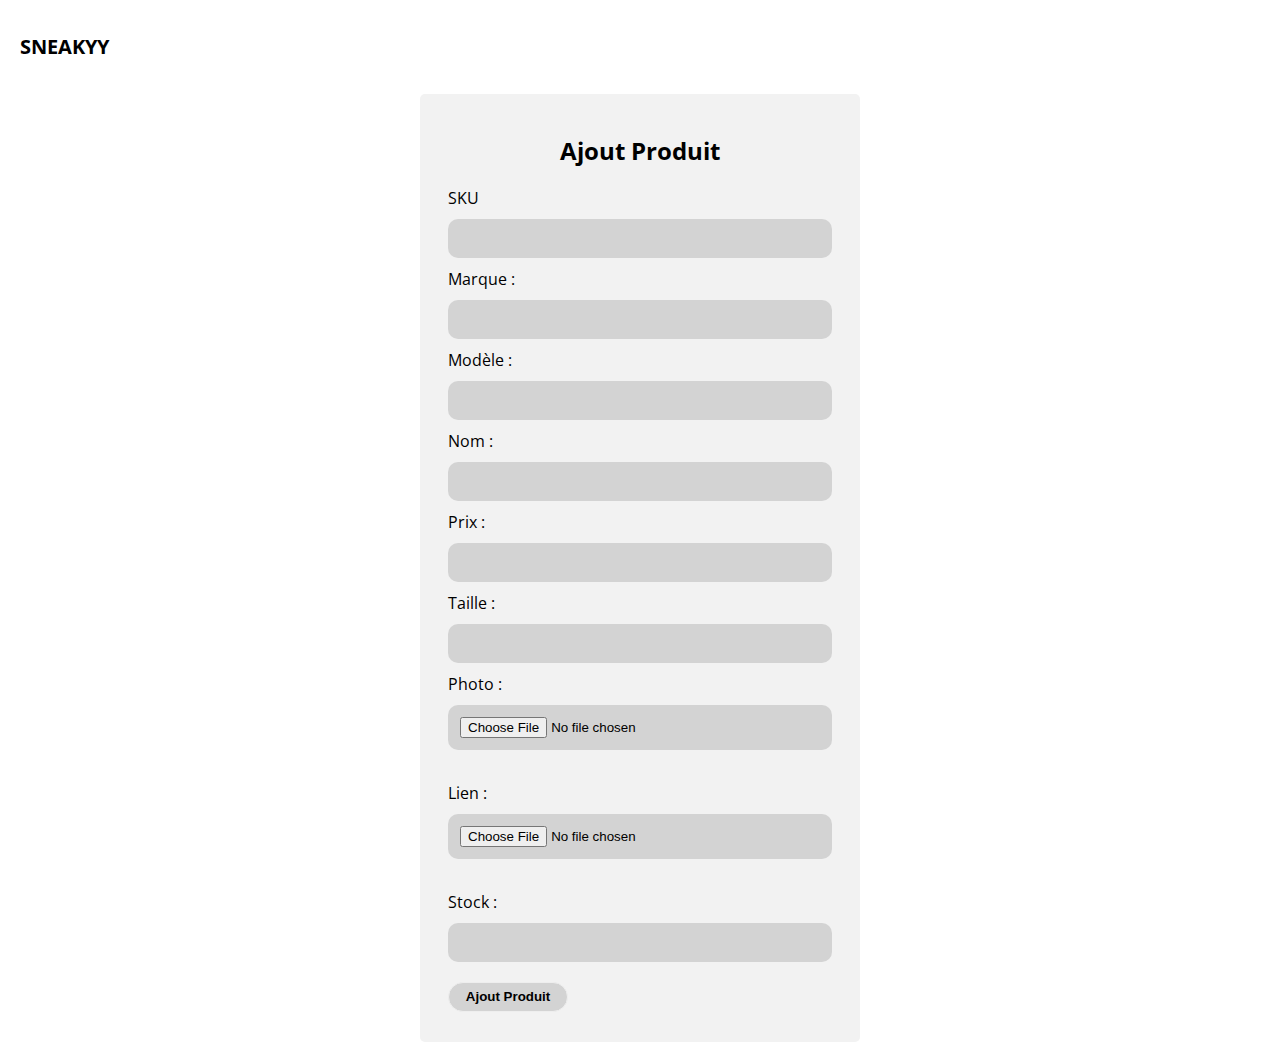
<file: ajout_produit.html>
<!-- BOULZE et GROSSMAN -->
<!DOCTYPE html>
<html lang="fr">
<head>
    <meta charset="UTF-8">
    <meta http-equiv="X-UA-Compatible" content="IE=edge">
    <meta name="viewport" content="width=device-width, initial-scale=1.0">
    <title>Ajout Produit</title>
    <link rel="stylesheet" href="siteweb.css">
</head>
<body>

<!-- Permet d'avoir le logo en haut pour pouvoir revenir à la page principale -->
    <nav class="navinscription">
        <a  class="sneaky" href="Index.html"><h1>SNEAKYY</h1></a>
    </nav>
<!-- On définit une classe dans une division pour le formulaire -->
    <div class="container">
        <h2>Ajout Produit</h2>
        <!-- Formulaire d'inscription -->
    <form action="ajout_produit_traitement.php" method="post" autocomplete="on">

        <label for="SKU" class="label">SKU</label><br>
        <input type="text" id="SKU" name="SKU" class="input" required><br>
      
        <label for="marque" class="label">Marque :</label><br>
        <input type="text" id="marque" name="marque" class="input" required><br>

        <label for="modele" class="label">Modèle : </label><br>
        <input type="text" id="modele" name="modele" class="input" required><br>
      
        <label for="nom" class="label">Nom :</label><br>
        <input type="text" id="nom" name="nom" class="input" required><br>
      
        <label for="prix" class="label">Prix :</label><br>
        <input type="int" id="prix" name="prix" class="input"required><br>

        <label for="taille" class="label">Taille :</label><br>
        <input type="number" id="taille" name="taille" class="input" required><br>

        <label for="photo" class="label">Photo :</label><br>
        <input type="file" id="photo" name="photo" class="input" required><br><br>

        <label for="lien" class="label">Lien :</label><br>
        <input type="file" id="lien" name="lien" class="input" required><br><br>
      
        <label for="stock" class="label">Stock :</label><br>
        <input type="text" id="stock" name="stock" class="input"><br>
      
        <button class="boutonform" type="submit" value="add">Ajout Produit</button><br>
      </form>
    </div>

</body>
</html>
</file>
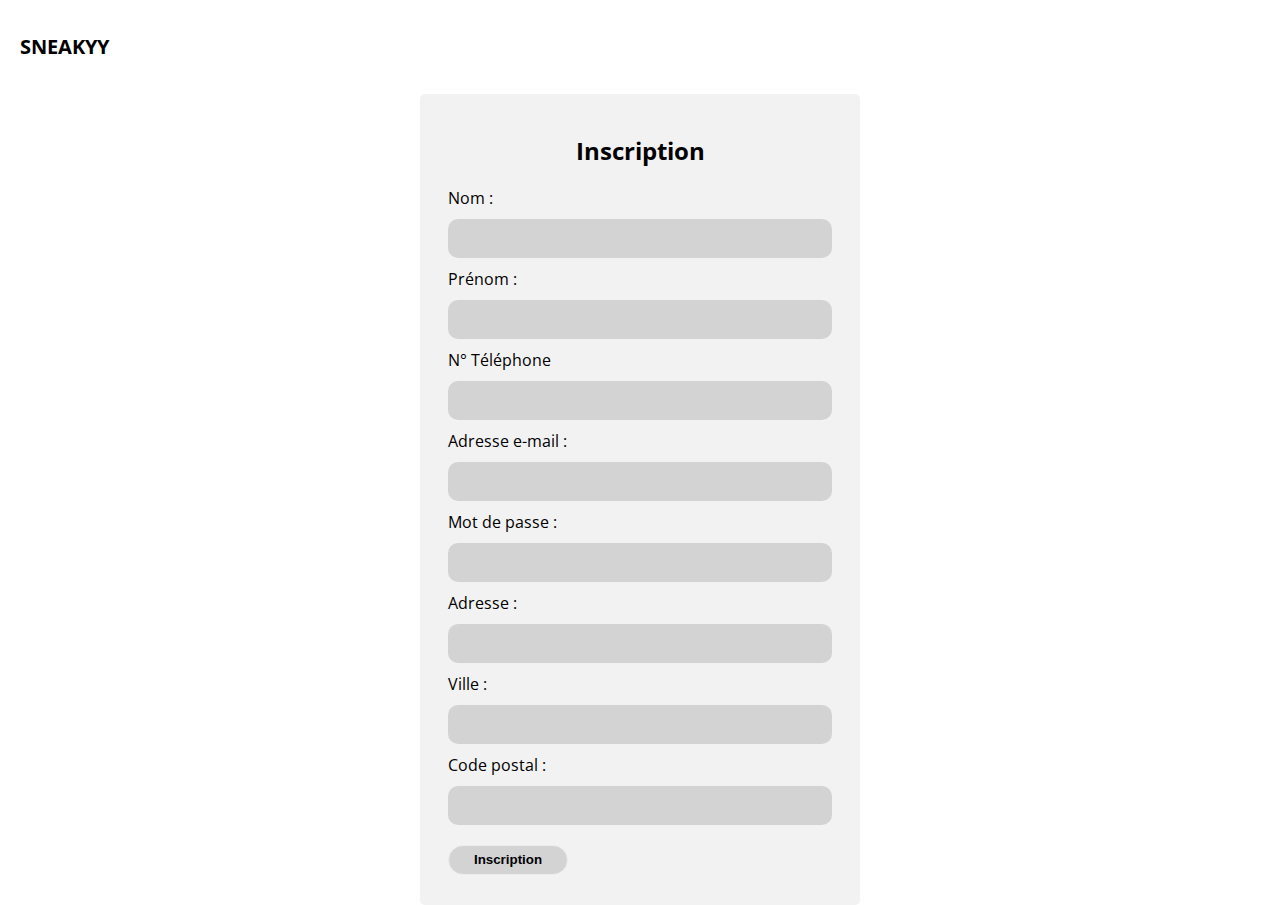
<file: inscription.html>
<!-- BOULZE et GROSSMAN -->
<!DOCTYPE html>
<html lang="fr">
<head>
    <meta charset="UTF-8">
    <meta http-equiv="X-UA-Compatible" content="IE=edge">
    <meta name="viewport" content="width=device-width, initial-scale=1.0">
    <title>Inscription</title>
    <link rel="stylesheet" href="siteweb.css">
</head>
<body>

<!-- Permet d'avoir le logo en haut pour pouvoir revenir à la page principale -->
    <nav class="navinscription">
        <a  class="sneaky" href="Index.html"><h1>SNEAKYY</h1></a>
    </nav>
<!-- On définit une classe dans une div pour le formulaire -->
    <div class="container">
        <h2>Inscription</h2>
        <!-- Formulaire d'inscription -->
    <form action="inscription_traitement.php" method="post" autocomplete="on">

    <!-- Nom -->
        <label for="nom" class="label">Nom :</label><br>
        <input type="text" id="nom" name="nom" class="input" required><br>
      
    <!-- Prénom -->
        <label for="prenom" class="label">Prénom :</label><br>
        <input type="text" id="prenom" name="prenom" class="input" required><br>

    <!-- Numéro de téléphone -->
        <label for="tel" class="label">N° Téléphone</label><br>
        <input type="tel" id="tel" name="tel" class="input" maxlength="10" required><br>
      
    <!-- Email -->
        <label for="email" class="label">Adresse e-mail :</label><br>
        <input type="email" id="email" name="email" class="input"required><br>
      
    <!-- Mot de passe -->
        <label for="password" class="label">Mot de passe :</label><br>
        <input type="password" id="password" name="password" class="input"required><br>

    <!-- Adresse -->
        <label for="adresse" class="label">Adresse :</label><br>
        <input type="text" id="adresse" name="adresse" class="input" required><br>
      
    <!-- Ville -->
        <label for="ville" class="label">Ville :</label><br>
        <input type="text" id="ville" name="ville" class="input"><br>
      
    <!-- Code postal -->
        <label for="cp" class="label">Code postal :</label><br>
        <input type="number" id="cp" name="cp" class="input" maxlength="5" required><br>
      
    <!-- Inscription -->
        <button class="boutonform" type="submit" value="signin">Inscription</button><br>
      </form>
    </div>

</body>
</html>
</file>
<file: siteweb.css>
/* BOULZE et GROSSMAN */
@import url('https://fonts.googleapis.com/css2?family=Open+Sans&display=swap');

body{
    font-family: 'Open Sans', sans-serif;
    margin: 0px;
    padding: 0px;
}
.sneaky{
    text-decoration: none;
    color: black;
}

/* Nav Bar*/
nav{
    display: flex;
    flex-wrap: wrap;
    justify-content: space-between ;
    padding: 20px;
    background-color: white;
    /* Permet de laisser la barre de nav en desceandant */
    position: sticky;
    top:0;

}
nav h1{
    font-size: 20px;

}

nav .onglet{
    display: flex;
    flex-wrap: wrap;
}

nav .onglet p{
    font-size: 16px;
    margin-right:25px ;
    cursor: pointer;
}

nav .onglet input{
    margin: 8px 20px;
    padding: 12px;
    border-radius: 30px;
    border: none;
    background-color: lightgrey;
    /* outline: none; permet d'enlever la couleur bleu autour */
}

/* Permet de ne pas avoir de déco autour des liens en haut */
nav .onglet .lien{
    text-decoration: none;
    color: black;
}

/* Fin de la barre de naviguation */

/* Header */
header{
    display: flex;
    justify-content: center;
}

header h1{
    font-size: 45px;
    text-align: center;
}
/* Fin du Header */


/* Cart */
.principale{
    margin: 20px;
    margin-top: 80px;   /* Margin top permet de créer de l'espace au dessus */
    display: flex;
    flex-direction: column;
    justify-content: center;
    align-items: center;
}

.carts{
    display: flex;
    /*  wrap sert a empiler si resolutions trop petites */
    flex-wrap: wrap;

}

.carts .cart{
    margin-right: 20px;
    cursor: pointer;

}

.carts .cart img{
    width: 400px;
}

/* .carts .cart .cart-header{
    display: flex;
    flex-wrap: wrap;
    /* Mettre un espace entre titre et prix*
    justify-content: space-between;
} */


/* Vidéo */

.principale .video{
    margin-top: 80px;
    width: 90%;
}

.principale .video iframe{
    border: none;
    border-radius: 10px;
    width: 91%;    /*avec cela om occupe 91% des 90% de la classe vidéos*/
    height: 450px;
}

/* End vidéo */

/* footer */
.footer{
    margin-top:50px ;
    padding: 20px;
    background-color: black;
    color: lightgrey;
    /*flex-wrap: wrap;    /*aligne les resaux et contacter*/
    
}

.footer .contact{
    display: flex;  /*aligne les icones */
}

.footer .contact p{
    margin-right: 20px;
    cursor: pointer;
}


footer h4{
    font-size: 20px;
    font-weight: bold;
    color: white;
}

footer a{
    color: lightgray;
    text-decoration: none;
}

/* Paiement */
.footer .paiement{
    display: flex;
}

.footer .paiement p{
    margin-right: 20px;
}

/* Responsive */
@media screen and (maxwidth:640px){
    nav .onglet .link, nav h1{
        display: none;
    }
    .carts .cart img{
        width: 300px;
    }
}


/* Formulaire de contact */
h2{
    text-align: center;

}
/* Input */
.input{
    margin: 10px 8px;
    padding: 12px;
    border-radius: 10px;
    border: none;
    background-color: lightgrey;
    width: 90%;
}

.label{
    margin: 10px 8px;
}

.container{
    box-sizing : border-box;
    border-radius:5px;
    background-color:#f2f2f2;
    padding:20px;
    width: 100%;
    /* redéfinition 400 + 2*20 */
    max-width: 440px;
    margin: auto;
}

/* Bouton */
.boutonform {
    margin: 10px 8px;
    width: 120px;
    height: 30px;
    background: lightgray;
    color: black;
    border: 1px solid #eee;
    border-radius: 20px;
    /*box-shadow: 5px 5px 5px #eee;*/
    text-shadow:none;
    font-weight: bold;
    }
    
.boutonform:hover {
    background: gray;
    color: #fff;
    border: 1px solid #eee;
    border-radius: 20px;
    /*box-shadow: 5px 5px 5px #eee;*/
    text-shadow:none;
    
    }
/* Fin de bouton */

/* Pour pas qu'il dépasse du container */
textarea{
    max-width: 90%;
    font-family: 'Open Sans', sans-serif;
}
/* Fin de formulaire de contact */

.navinscription{
    position: relative; /*sinon ca rendait trop bizarre avec la barre en sticky*/
}

/* Page Produit */

table{
    margin: 50px 10px;
}

td{
    font-size: 30px;
}

/* Fin page Produit */



/* Confirmation Inscription */
.login-form {
    width: 340px;
    margin: 50px auto;
}
.login-form form {
    margin-bottom: 15px;
    background: #f7f7f7;
    box-shadow: 0px 2px 2px rgba(0, 0, 0, 0.3);
    padding: 30px;
}
.login-form h2 {
    margin: 0 0 15px;
}
.form-control, .btn {
    min-height: 38px;
    border-radius: 2px;
}
.btn {        
    font-size: 15px;
    font-weight: bold;
}


/* Connexion et Inscription */

/* Connexion */
.confirmation-message {
    background-color: #e0f0ff;
    border-left: 5px solid #04C4FC;
    padding: 10px;
    margin: 20px;
  }
  
.confirmation-message-content {
    margin-left: 10px;
  }
  
.confirmation-message h2 {
    color: #333;
    font-size: 24px;
    margin-bottom: 10px;
    text-align: left;
  }
  
.confirmation-message p {
    color: #333;
    font-size: 18px;
    margin-top: 0;
  }
/* Fin de connexion */

/* Connnexion invalides */
.unconfirmation-message {
    background-color: #ff4a4a;
    border-left: 5px solid #b30000;
    padding: 10px;
    margin: 20px;
  }
  
.unconfirmation-message-content {
    margin-left: 10px;
  }
  
.unconfirmation-message h2 {
    color: #333;
    font-size: 24px;
    margin-bottom: 10px;
    text-align: left;
  }
  
.unconfirmation-message p {
    color: #333;
    font-size: 18px;
    margin-top: 0;
  }
/* Fin de connexion invalides */
/* Fin connexion et Inscription */


/* Profil */
.profil {
    padding: 20px 20px;
}

.lien{
    text-decoration: none;
    color: black;
}

/* Réponse auto */

.boutonauto {
    margin: 10px 8px;
    width: 250px;
    height: 30px;
    background: lightgray;
    color: black;
    border: 1px solid #eee;
    border-radius: 20px;
    /*box-shadow: 5px 5px 5px #eee;*/
    text-shadow:none;
    font-weight: bold;
    }
    
.boutonauto:hover {
    background: gray;
    color: #fff;
    border: 1px solid #eee;
    border-radius: 20px;
    /*box-shadow: 5px 5px 5px #eee;*/
    text-shadow:none;
    
    }
/* Fin de boutonauto */

/* Panier */

/* Styles pour le conteneur du panier */
.cart-container {
    border: 1px solid #ccc;
    padding: 20px;
    background-color: #f9f9f9;
  }
  
  /* Styles pour la liste des produits dans le panier */
  .cart-items {
    list-style: none;
    padding: 0;
    margin: 0;
  }
  
  /* Styles pour chaque élément de produit dans la liste du panier */
  .cart-item {
    display: flex;
    justify-content: space-between;
    align-items: center;
    margin-bottom: 10px;
    
  }
  
  /* Styles pour l'image de produit dans chaque élément de produit */
  .cart-item img {
    width: 20%;
    height: 20%;
    object-fit: cover;
    margin-right: 10px;
  }
  
  /* Styles pour le nom de produit dans chaque élément de produit */
  .cart-item .name {
    font-weight: bold;
    font-size: 20px;
  }
  
  /* Styles pour le prix de produit dans chaque élément de produit */
  .cart-item .price {
    font-size: 16px;
  }

  .cart-item .size {
    font-size: 15px;
  }
  
  /* Styles pour le bouton de suppression dans chaque élément de produit */
  .cart-item .remove-button {
    border: none;
    background-color: transparent;
    color: #999;
    font-size: 14px;
    cursor: pointer;
  }
  
  /* Styles pour le total du panier */
  .cart-total {
    margin-top: 20px;
    font-weight: bold;
    font-size: 18px;
  }


/* Fin Panier */


/* Favori */
.favori-container {
    margin: 20px;
    margin-top: 20px;   /* Margin top permet de créer de l'espace au dessus */
    display: flex;
    flex-direction: column;
    justify-content: center;
    align-items: center;
    background-color: #f9f9f9;
  }

.favori-list{
    list-style: none;
    display: flex;
    /*  wrap sert a empiler si resolutions trop petites */
    flex-wrap: wrap;
}

.favori-list .favori-item{
    margin-right: 20px;
    cursor: pointer;
}

.favori-item img{
    width: 33%;
}

/* Fin Favori */

/* Bouton Favori */

/* Permet d'enlever le style du bouton */
.boutonfavori{
    border: none;
    background: none;
    padding: 0;
    cursor: pointer;
    outline: none;
}

/* Fin bouton favori */
</file>
